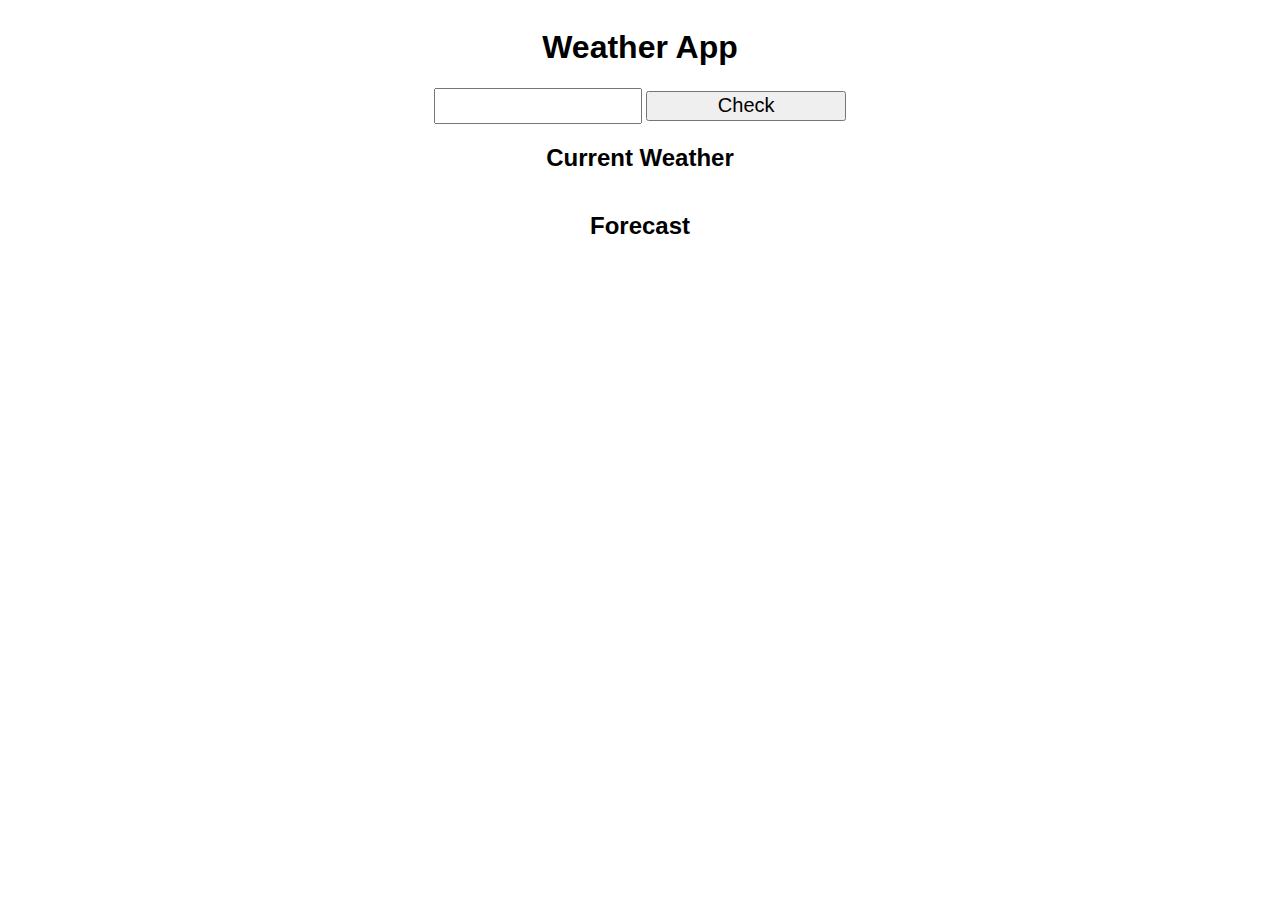
<file: Lab_D/index.html>
<!DOCTYPE html>
<html lang="en">

<head>
  <meta charset="UTF-8">
  <meta name="viewport" content="width=device-width, initial-scale=1.0">
  <title>Weather App</title>

  <style>
    body {
      font-family: Arial, Helvetica, sans-serif;
      display: flex;
      flex-direction: column;
      align-items: center;
    }

    h1 {
      text-align: center;
    }

    div {
      text-align: center;
    }

    input {
      width: 200px;
      height: 30px;
      font-size: 20px;
    }

    button {
      width: 200px;
      height: 30px;
      font-size: 20px;
    }

    .currentWeather,
    .forecast {
      display: flex;
      justify-content: center;
      flex-direction: column;
      width: 40vw;
      gap: 1rem
    }

    .weatherWrapper {
      border: 1px solid black;
      margin: 0 auto;
      width: 100%;
      box-shadow: 0 0 10px 0 black;
    }
  </style>
</head>

<body>
  <h1>Weather App</h1>
  <div>
    <input type="text" id="city" name="city" class="location">
    <button class="btn">Check</button>
  </div>
  <div class="weatherBox"></div>
  <div class="currentWeather">
    <h2>Current Weather</h2>
  </div>
  <div class="forecast">
    <h2>Forecast</h2>
  </div>

  <script src="script.js"></script>
</body>

</html>
</file>
